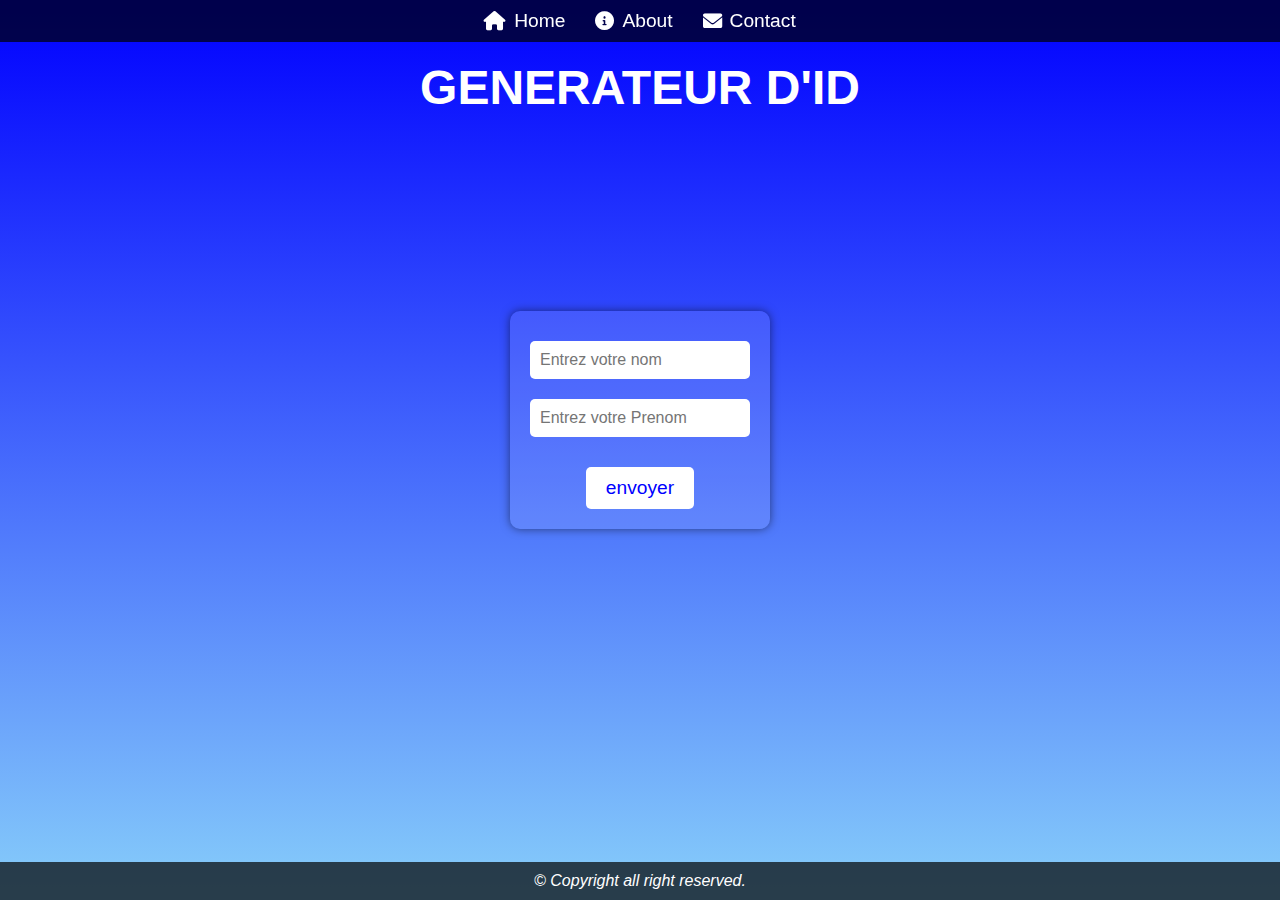
<file: index.html>
<!DOCTYPE html>
<html lang="en">
<head>
    <meta charset="UTF-8">
    <meta name="viewport" content="width=device-width, initial-scale=1.0">
    <link rel="stylesheet" href="styles.css">
    <link rel="stylesheet" href="https://cdnjs.cloudflare.com/ajax/libs/font-awesome/6.0.0-beta3/css/all.min.css">
    <title>GENERATEUR D'ID</title>

</head>
<body>
    <nav>
        <ul>
            <li><a href="#"><i class="fas fa-home"></i> Home</a></li>
            <li><a href="#"><i class="fas fa-info-circle"></i> About</a></li>
            <li><a href="#"><i class="fas fa-envelope"></i> Contact</a></li>
         
            
        </ul>
    </nav>
    
    <h1>GENERATEUR D'ID</h1>
    <form>
        <input type="text" id="nom"  placeholder="Entrez votre nom">
        <input type="text" id="prenom" placeholder="Entrez votre Prenom">
        <button type="button" onclick="submitId()">envoyer</button>
        
    </form>
    <div id="message"></div>

    <p id="texte"></p>
    <footer>
        <p>&copy; Copyright all right reserved.</p>
    </footer>
    

    <script src="script.js"></script>
</body>
</html>
</file>
<file: styles.css>
body {
    margin: 0;
    height: 100vh;
    display: flex;
    flex-direction: column;
    justify-content: space-between;
    align-items: center;
    background: linear-gradient(to bottom, #0000ff, #87cefa); /* Dégradé de bleu à bleu ciel */
    font-family: Arial, sans-serif;
    color: white;
    text-align: center;
}

h1 {
    margin-top: 60px;
    font-size: 3em;
}

form {
    display: flex;
    flex-direction: column;
    align-items: center;
    background: rgba(255, 255, 255, 0.1); /* Fond semi-transparent pour le formulaire */
    padding: 20px;
    border-radius: 10px;
    box-shadow: 0 0 10px rgba(0, 0, 0, 0.5);
}

input[type="text"] {
    margin: 10px 0;
    padding: 10px;
    border: none;
    border-radius: 5px;
    width: 200px;
    font-size: 1em;
}

button {
    margin-top: 20px;
    padding: 10px 20px;
    border: none;
    border-radius: 5px;
    background-color: #ffffff;
    color: #0000ff;
    font-size: 1.2em;
    cursor: pointer;
    transition: background-color 0.3s ease;
}

button:hover {
    background-color: #87cefa;
}

p {
    margin-bottom: 20px;
    font-size: 1.5em;
    font-style: italic;
}
footer {
    width: 100%;
    background-color: rgba(0, 0, 0, 0.7); /* Fond semi-transparent noir */
    padding: 10px 0;
    text-align: center;
    color: #ffffff;
    position: absolute;
    bottom: 0;
    left: 0;
}

footer p {
    margin: 0;
    font-size: 1em;
}
nav {
    width: 100%;
    background-color: rgba(0, 0, 0, 0.7); /* Fond semi-transparent noir */
    padding: 10px 0;
    position: fixed;
    top: 0;
    left: 0;
    z-index: 1000;
}

nav ul {
    list-style: none;
    margin: 0;
    padding: 0;
    display: flex;
    justify-content: center;
}

nav ul li {
    margin: 0 15px;
}

nav ul li a {
    color: white;
    text-decoration: none;
    font-size: 1.2em;
    display: flex;
    align-items: center;
}

nav ul li a i {
    margin-right: 8px; /* Espace entre l'icône et le texte */
}

nav ul li a:hover {
    color: #87cefa; /* Changement de couleur au survol */
}
</file>
